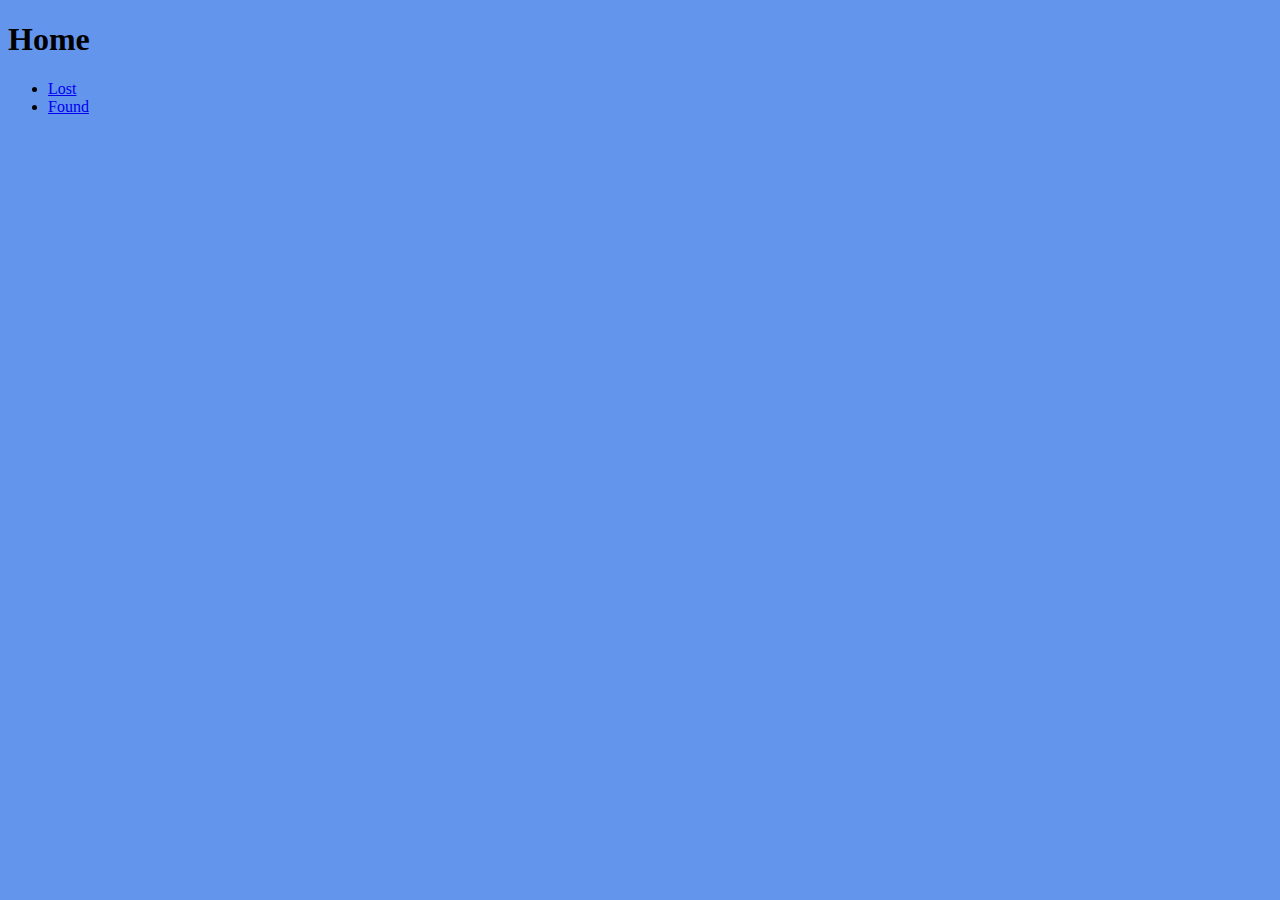
<file: index.html>
<!DOCTYPE html>
<html lang="en">
<head>
    <title>Lost And Found</title>
    <link rel="stylesheet" href="index.css">
</head>
<body>
    <h1>Home</h1>
    <ul>
        <li><a href="Lost.html">Lost</a></li>
        <li><a href="Found.html">Found</a></li>
    </ul>
</body>
</html>
</file>
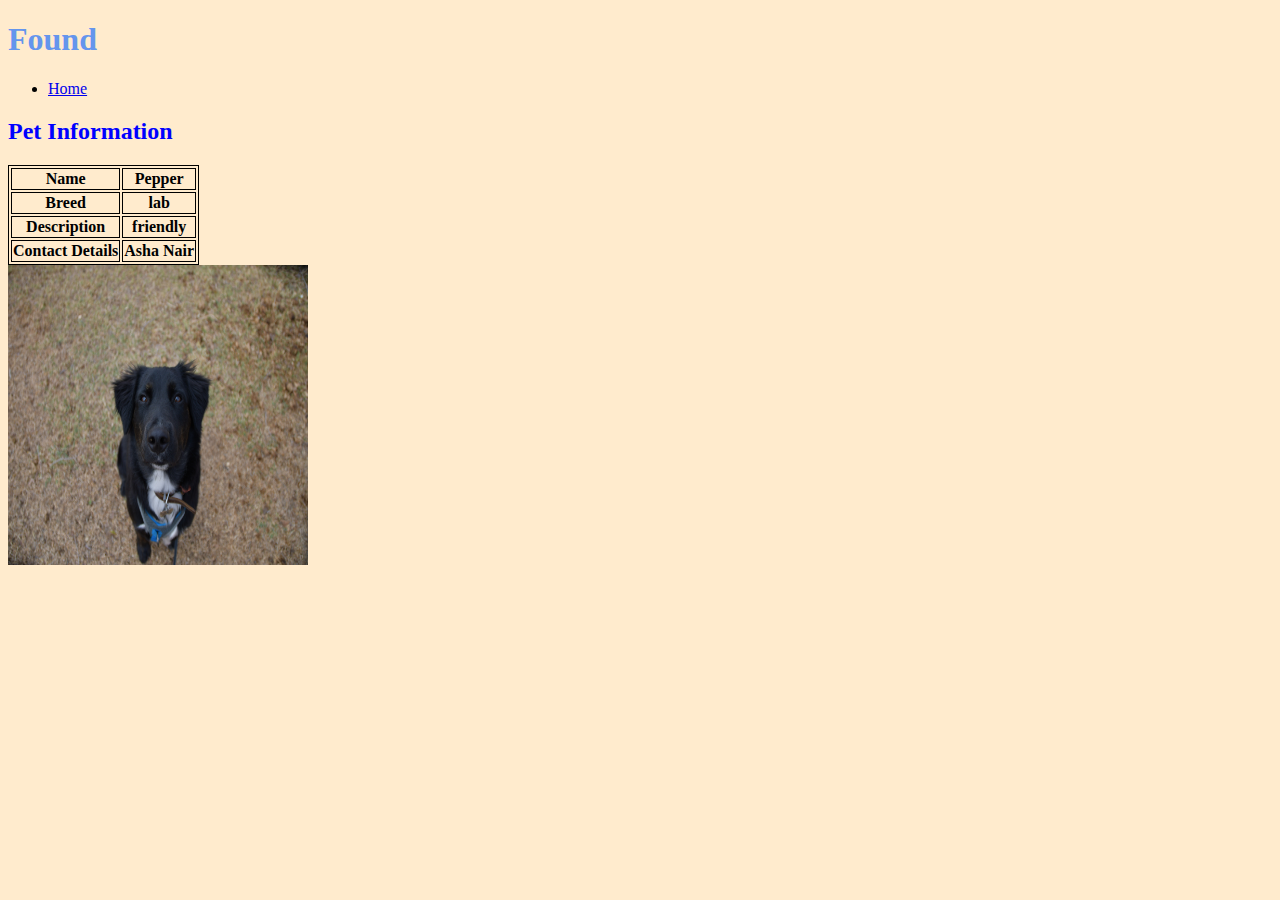
<file: Found.html>
<!DOCTYPE html>
<html lang="en">
<head>
    <title>Found</title>
    <link rel="stylesheet" href="Found.css">
</head>
<body>
    <h1>Found</h1>
    <ul>
        <li> <a href="index.html">Home</a></li>
    </ul>

    <h2>Pet Information</h2>

    <table>
        <tr>
            <th>Name</th>
            <th>Pepper</th>
        </tr>
        <tr>
            <th>Breed</th>
            <th>lab</th>
        </tr>
        <tr>
            <th>Description</th>
            <th>friendly</th>
        </tr>
        <tr>
            <th>Contact Details</th>
            <th>Asha Nair</th>
        </tr>
    </table>

    <img src="Pepper.jpeg" width="300px" height="300px"> 
</body>
</html>
</file>
<file: index.css>
body{
    background-color: cornflowerblue;
}
</file>
<file: Found.css>
body{
    background-color: blanchedalmond;
}

h1{
    color: cornflowerblue;
}
h2{
    color: blue;
}

table, tr, th, td{
    border-width: 1px;
    border-style: solid;
    border-color: black;
}
</file>
